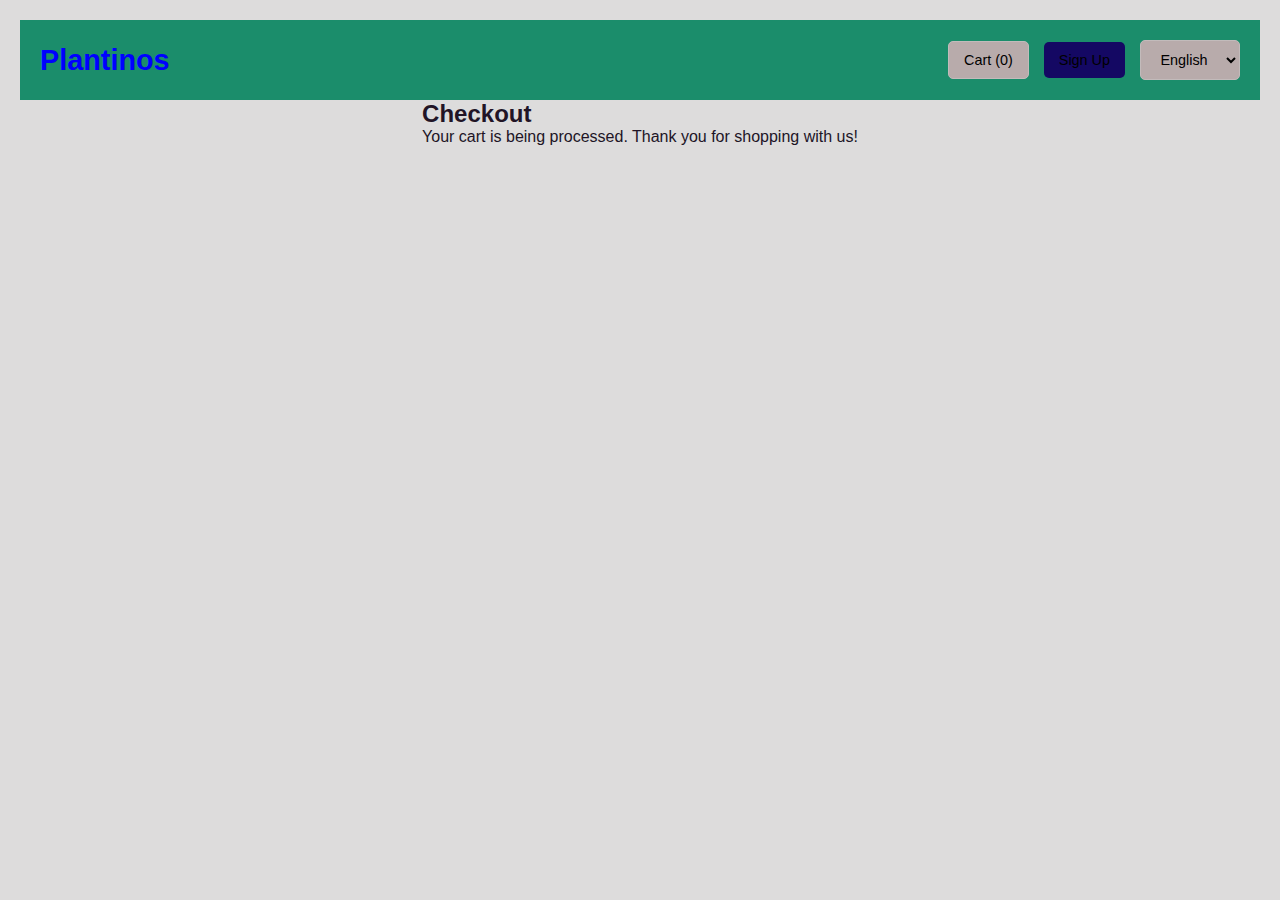
<file: checkout.html>
<!DOCTYPE html>
<html lang="en">
<head>
    <meta charset="UTF-8">
    <meta name="viewport" content="width=device-width, initial-scale=1.0">
    <title>Checkout</title>
    <link rel="stylesheet" href="ecommerce.css">
</head>
<body>
    <!-- Header Section -->
    <header id="header">
        <h1>Plantinos</h1>
        <div id="header-right">
            <button id="cart-btn" onclick="toggleCart()">Cart (0)</button>
            <button id="signup-btn">Sign Up</button>
            <select id="language-select">
                <option value="en">English</option>
                <option value="hi">Hindi</option>
            </select>
        </div>
    </header>
    
    <!-- Checkout Section -->
    <section id="checkout">
        <h2>Checkout</h2>
        <p>Your cart is being processed. Thank you for shopping with us!</p>
        <!-- Add checkout form or payment integration here -->
    </section>

    <script src="ecommerce.js"></script>
</body>
</html>
</file>
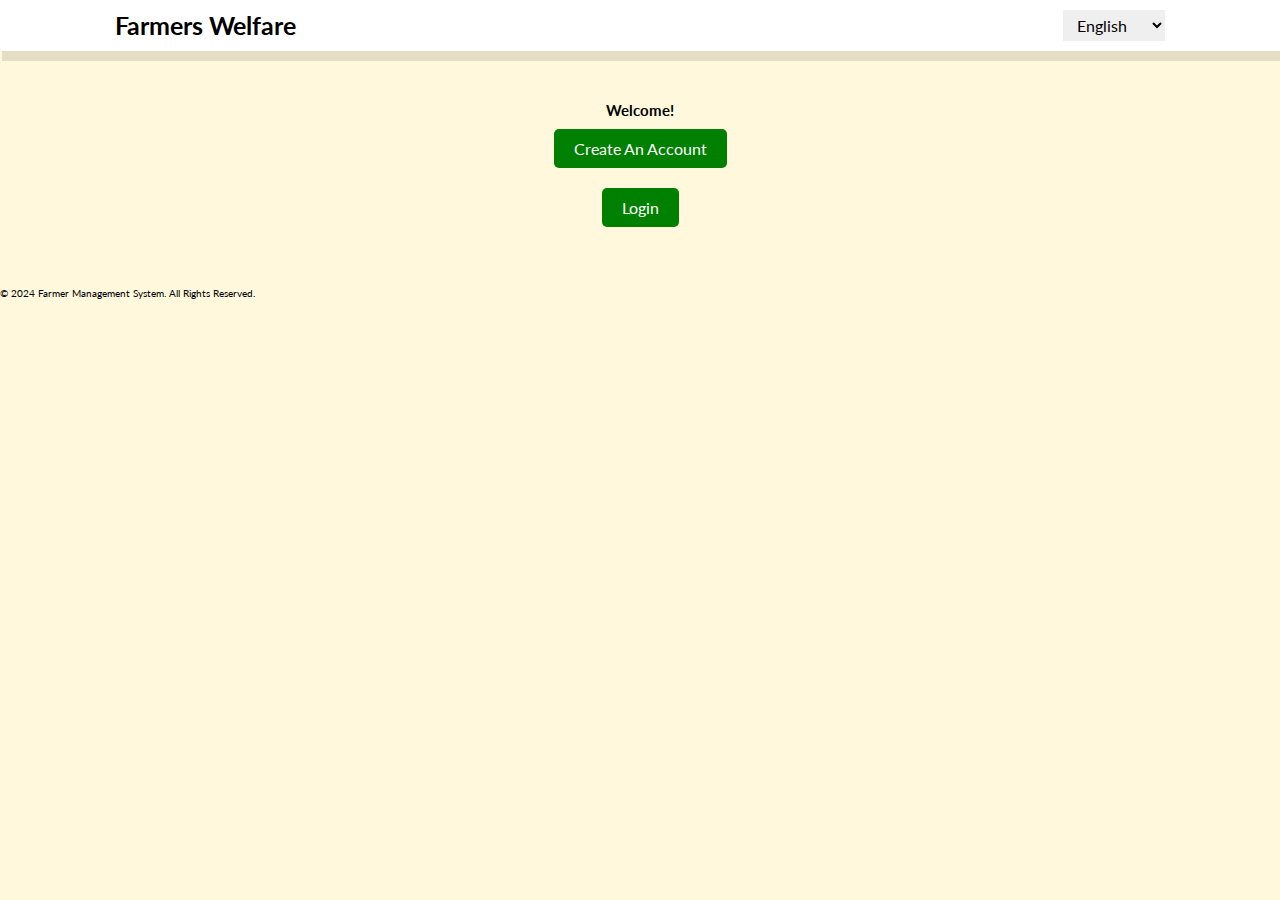
<file: customerRegistration.html>
<!DOCTYPE html>
<html lang="en">
<head>
    <meta charset="UTF-8">
    <meta name="viewport" content="width=device-width, initial-scale=1.0">
    <title>Customer Registration</title>
    <link rel="stylesheet" href="registration.css">
    
</head>
<body>
    <!-- Header Section -->
    <header id="header">
        <h1>Farmers Welfare</h1>
        <div id="header-right">
            <select id="language-select">
                <option value="en">English</option>
                <option value="ka">Kannada</option>
            </select>
        </div>
    </header>

    <!-- Registration and Login Selection -->
    <section id="selection">
        <h2>Welcome!</h2>
        <button id="createAccountBtn" onclick="showForm('createAccount')">Create An Account</button>
        <button id="loginBtn" onclick="showForm('login')">Login</button>
    </section>

    <!-- Registration Form for Customer -->
    <section id="createAccountForm" class="form-section" style="display: none;">
    <h2>Register as a Customer</h2>
    <form id="registrationForm" onsubmit="event.preventDefault(); registerFarmer();">
    <label for="regName">Name:</label>
    <input type="text" id="regName" name="regName" required>
    <label for="regPassword">Password:</label>
    <input type="password" id="regPassword" name="regPassword" required>
    <button type="submit">Register</button>
    </form>
    </section>
    
    <!-- Login Form -->
    <section id="loginForm" class="form-section" style="display: none;">
    <h2>Login</h2> <form onsubmit="event.preventDefault(); loginUser();">
    <label for="loginName">Name:</label>
    <input type="text" id="loginName" name="loginName" required>
    <label for="loginPassword">Password:</label>
    <input type="password" id="loginPassword" name="loginPassword" required>
    <button type="submit">Login</button> </form>
        </form>
    </section>

    <!-- Footer -->
    <footer>
        <p>&copy; 2024 Farmer Management System. All rights reserved.</p>
    </footer>
    <script src="customerRegistration.js"></script>
</body>
</html>
</file>
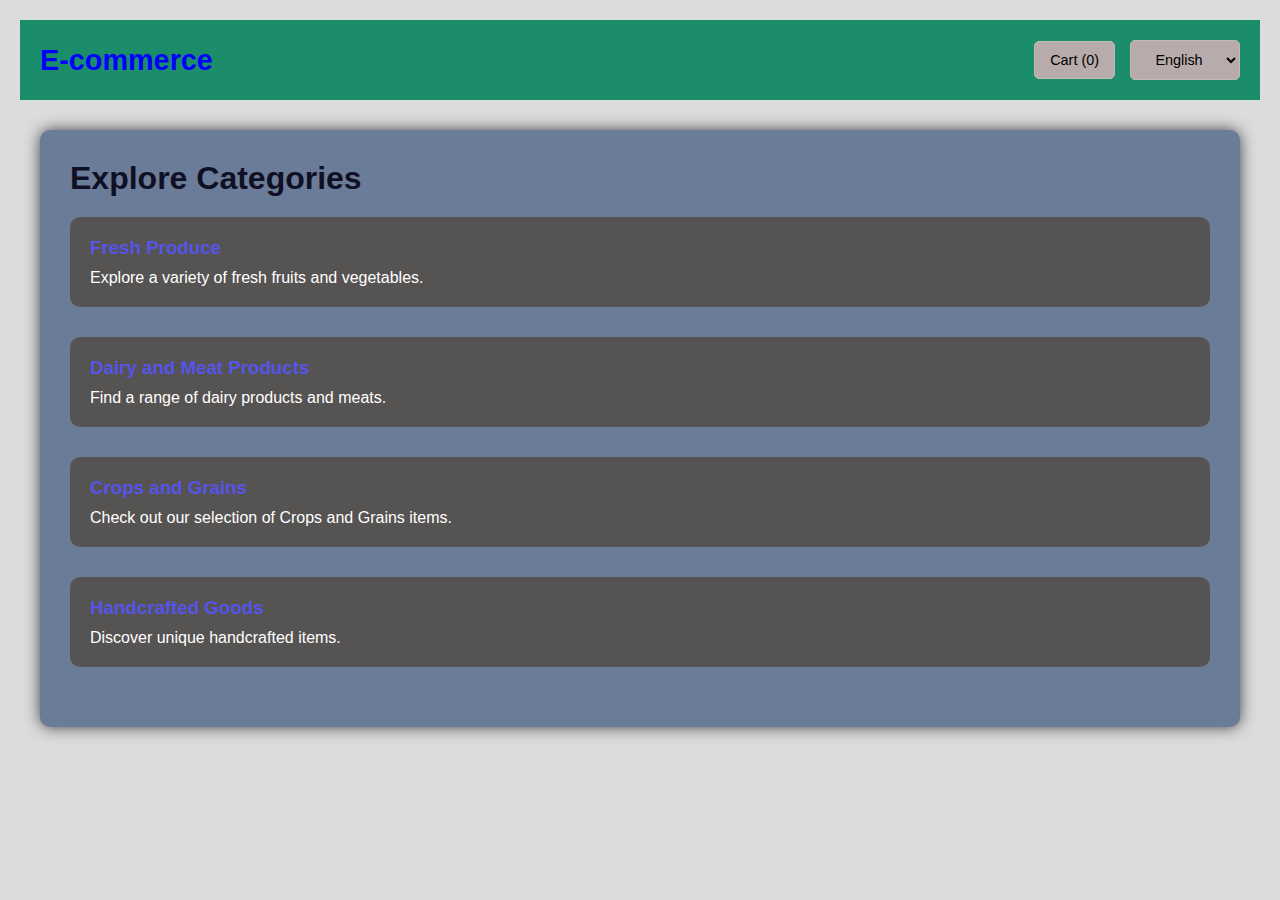
<file: ecommerce.html>
<!DOCTYPE html>
<html lang="en">
<head>
    <meta charset="UTF-8">
    <meta name="viewport" content="width=device-width, initial-scale=1.0">
    <title>Plant-Based Foods E-Commerce</title>
    <link rel="stylesheet" href="ecommerce.css"> <!-- New CSS file -->
</head>
<body>
    <!-- Header Section -->
    <header id="header">
        <h1>E-commerce</h1>
        <div id="header-right">
            <button id="cart-btn" onclick="toggleCart()">Cart (0)</button>
            <select id="language-select">
                <option value="en">English</option>
                <option value="ka">Kannada</option>
            </select>
        </div>
    </header>
    
    <!-- Customer Dashboard Section -->
    <section id="customer-dashboard">
        <h2>Explore Categories</h2>
        <div class="category" onclick="location.href='freshproduce.html'">
            <h3>Fresh Produce</h3>
            <p>Explore a variety of fresh fruits and vegetables.</p>
        </div>
        <div class="category" onclick="location.href='dairy-meat.html'">
            <h3>Dairy and Meat Products</h3>
            <p>Find a range of dairy products and meats.</p>
        </div>
        <div class="category" onclick="location.href='crops-grains.html'">
            <h3>Crops and Grains</h3>
            <p>Check out our selection of Crops and Grains items.</p>
        </div>
        <div class="category" onclick="location.href='handcrafted-goods.html'">
            <h3>Handcrafted Goods</h3>
            <p>Discover unique handcrafted items.</p>
        </div>
    </section>

    <!-- Cart Section (Initially hidden) -->
    <section id="cart" style="display:none;">
        <h2>Your Cart</h2>
        <ul id="cartItems">
            <!-- Cart items will be listed here dynamically -->
        </ul>
        <p>Total: $<span id="cartTotal">0</span></p>
        <button onclick="if (cart.length > 0) { window.location.href = 'checkout.html'; } else { alert('Your cart is empty. Add items to the cart before proceeding.'); }">Checkout</button>


    </section>

    <script src="ecommerce.js"></script>
</body>
</html>
</file>
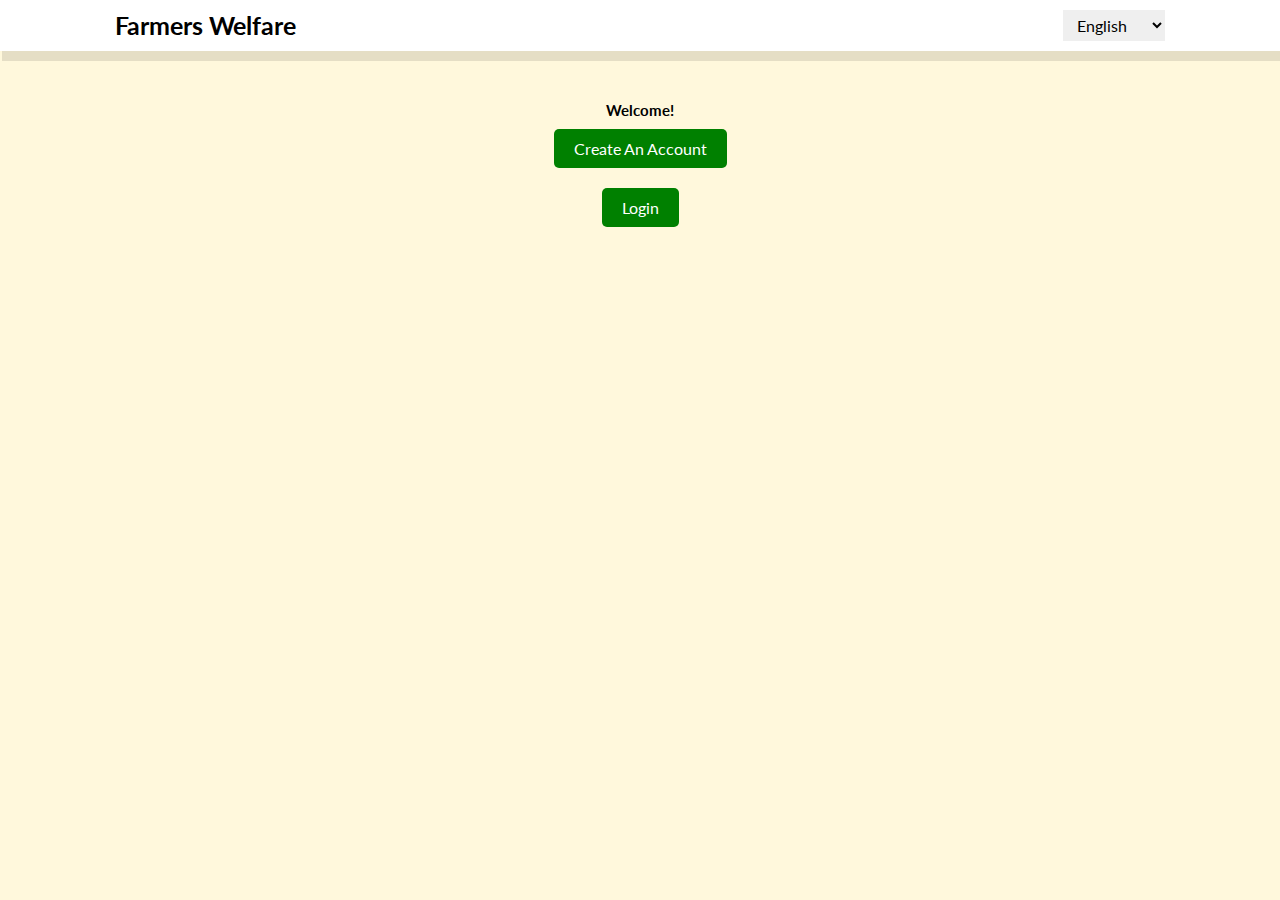
<file: farmerRegistration.html>
<!DOCTYPE html>
<html lang="en">
<head>
    <meta charset="UTF-8">
    <meta name="viewport" content="width=device-width, initial-scale=1.0">
    <title>Farmer Registration</title>
    <link rel="stylesheet" href="registration.css">
</head>
<body>
    <!-- Header Section -->
    <header id="header">
        <h1>Farmers Welfare</h1>
        <div id="header-right">
            <select id="language-select">
                <option value="en">English</option>
                <option value="ka">Kannada</option>
            </select>
        </div>
    </header>

    <!-- Registration and Login Selection -->
    <section id="selection">
    <h2>Welcome!</h2>
    <button id="createAccountBtn" onclick="showForm('createAccount')">Create An Account</button>
    <button id="loginBtn" onclick="showForm('login')">Login</button>
    </section>
    <!-- Farmer Registration Form -->
    <section id="createAccountForm" class="form-section" style="display: none;">
    <h2>Register as a Farmer</h2>
    <form id="registrationForm" onsubmit="event.preventDefault(); registerFarmer();">
    <label for="regName">Name:</label>
    <input type="text" id="regName" name="regName" required>
    <label for="regPassword">Password:</label>
    <input type="password" id="regPassword" name="regPassword" required>
    <label for="regFarmSize">Farm Size (in acres):</label>
    <input type="number" id="regFarmSize" name="regFarmSize" required>
    <label for="regCrops">Crops Grown:</label>
    <input type="text" id="regCrops" name="regCrops" required>
    <button type="submit">Register</button> </form> </section>
    
    <!-- Login Form -->
    
    <section id="loginForm" class="form-section" style="display: none;">
    <h2>Login</h2> <form onsubmit="event.preventDefault(); loginUser();">
    <label for="loginName">Name:</label>
    <input type="text" id="loginName" name="loginName" required>
    <label for="loginPassword">Password:</label>
    <input type="password" id="loginPassword" name="loginPassword" required>
    <button type="submit">Login</button>
    </form>
    </section>
    <!-- Include JavaScript file -->
    <script src="farmerRegistration.js"></script>
</body>
</html>
</file>
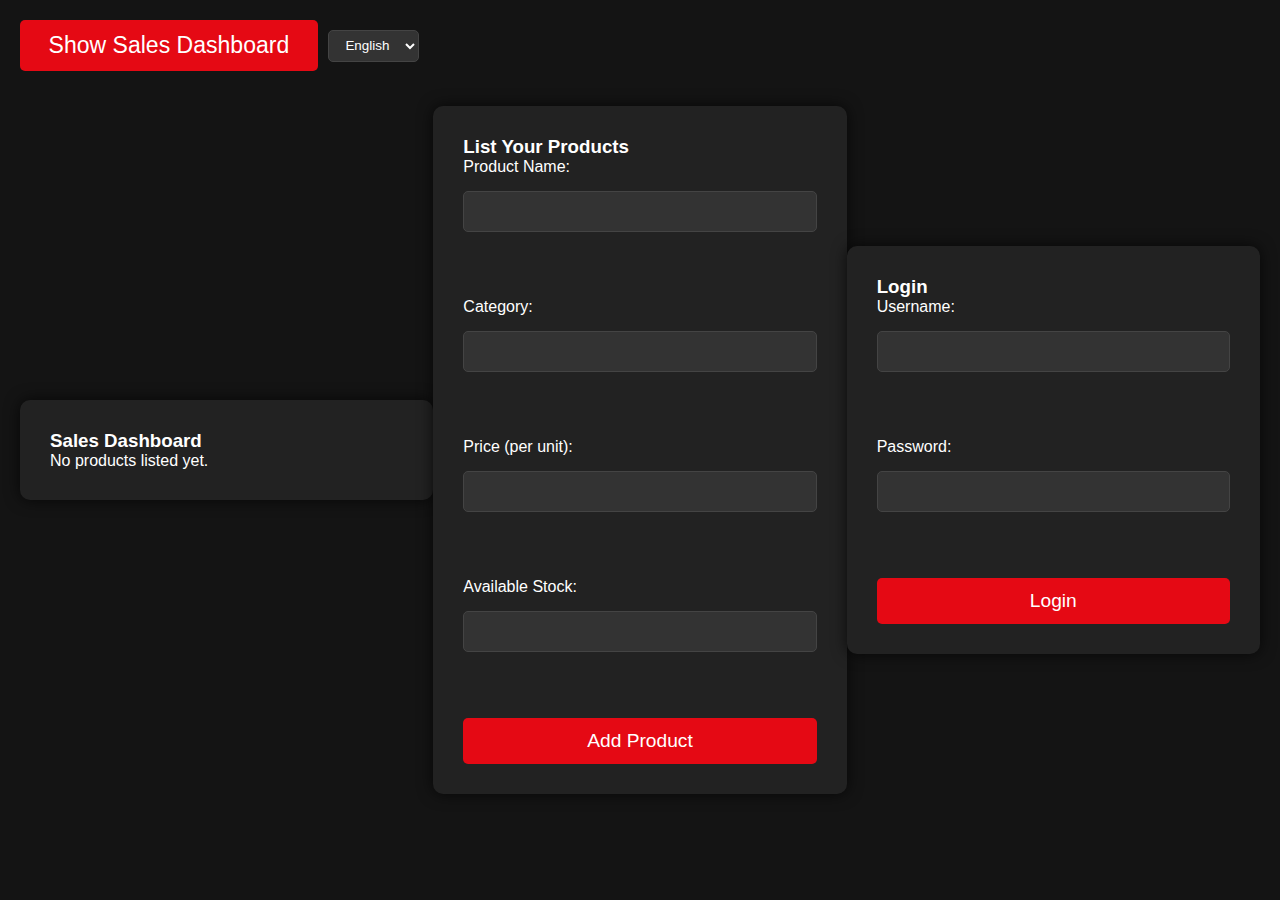
<file: productListing.html>
<!DOCTYPE html>
<html lang="en">
<head>
    <meta charset="UTF-8">
    <meta name="viewport" content="width=device-width, initial-scale=1.0">
    <title>Product Listing</title>
    <link rel="stylesheet" href="productListing.css"> 
</head>
<body>
    <!-- Header Section -->
    <header id="header">
        <div id="header-right">
            <button id="showDashboardBtn" onclick="showDashboard()">Show Sales Dashboard</button>
            <select id="language-select">
                <option value="en">English</option>
                <option value="ka">Kannada</option>
            </select>
        </div>
    </header>

    <!-- Hidden Sales Dashboard -->
    <section id="salesDashboard" class="hidden">
        <h3>Sales Dashboard</h3>
        <!-- Dashboard Content -->
        <div id="dashboardContent">
            <p>No products listed yet.</p>
        </div>
    </section>

    <!-- Product Listing Section -->
    <section id="productListing">
        <h3>List Your Products</h3>
        <form id="productListingForm">
            <label for="productName">Product Name:</label>
            <input type="text" id="productName" name="productName" required>
            <br><br>
            <label for="productCategory">Category:</label>
            <input type="text" id="productCategory" name="productCategory" required>
            <br><br>
            <label for="productPrice">Price (per unit):</label>
            <input type="number" id="productPrice" name="productPrice" required>
            <br><br>
            <label for="productStock">Available Stock:</label>
            <input type="number" id="productStock" name="productStock" required>
            <br><br>
            <button type="submit">Add Product</button>
        </form>
    </section>

    <!-- Login Form -->
    <section id="login" class="hidden">
        <h3>Login</h3>
        <form id="loginForm">
            <label for="username">Username:</label>
            <input type="text" id="username" name="username" required>
            <br><br>
            <label for="password">Password:</label>
            <input type="password" id="password" name="password" required>
            <br><br>
            <button type="button" onclick="login()">Login</button>
        </form>
    </section>

    <script src="productListing.js"></script>
</body>
</html>
</file>
<file: registration.css>
@import url('https://fonts.googleapis.com/css2?family=Lato:wght@300;400;700&display=swap');
:root {
    --green: green;
    --black: #130f40;
    --light-color: #666;
    --box-shadow: 0.2rem 1rem rgba(0, 0, 0, 0.1);
    --border: 2rem solid rgba(0, 0, 0, 0.1);
    --outline: .1rem solid rgba(0, 0, 0, 0.1);
}
* {
    font-family: 'Lato', sans-serif;
    margin: 0;
    padding: 0;
    box-sizing: border-box;
    outline: none;
    border: none;
    text-decoration: none;
    text-transform: capitalize;
    transition: all .2s linear;
}
html {
    font-size: 62.5%;
    overflow-x: hidden;
    scroll-behavior: smooth;
    scroll-padding-top: 7rem;
}
body {
    background-color: cornsilk;
}
header {
    display: flex;
    justify-content: space-between;
    padding: 1rem 9%;
    background: #fff;
    box-shadow: var(--box-shadow);
}
header h1 {
    font-size: 2.5rem;
}
#header-right select {
    padding: 0.5rem 1rem;
    font-size: 1.6rem;
}
#selection {
    display: flex;
    justify-content: center;
    align-items: center;
    flex-direction: column;
    padding: 5rem 0;
}
#selection button {
    padding: 1rem 2rem;
    font-size: 1.6rem;
    margin: 1rem;
    border: none;
    background-color: var(--green);
    color: white;
    cursor: pointer;
    border-radius: 0.5rem;
}
#selection button:hover {
    background-color: var(--black);
}
.form-section {
    display: none;
    padding: 2rem 9%;
    background: #fff;
    box-shadow: var(--box-shadow);
    border-radius: 0.5rem;
    margin: 2rem 0;
}
form {
    display: flex;
    flex-direction: column;
    gap: 1rem;
}
form input {
    padding: 0.5rem;
    font-size: 1.6rem;
    border: 1px solid #ccc;
    border-radius: 0.5rem;
}
form button {
    padding: 1rem 2rem;
    font-size: 1.6rem;
    border: none;
    background-color: var(--green);
    color: white;
    cursor: pointer;
    border-radius: 0.5rem;
}
form button:hover {
    background-color: var(--black);
}
</file>
<file: ecommerce.css>
/* Reset and body styling */
* {
    margin: 0;
    padding: 0;
    box-sizing: border-box;
}
body {
    font-family: 'Helvetica Neue', sans-serif;
    background-color: #dddcdc;
    color: #211426;
    display: flex;
    flex-direction: column;
    align-items: center;
    padding: 20px;

    background-size: cover;
    min-height: 100vh;
}
/* Header styling */
#header {
    width: 100%;
    display: flex;
    justify-content: space-between;
    align-items: center;
    padding: 20px;
    background-color: #1b8d6b; /* Dark background for header */
    color:blue;
}

#header h1 {
    font-size: 1.8em;
}

#header-right {
    display: flex;
    align-items: center;
    gap: 15px;
}

#signup-btn,
#language-select,
#cart-btn {
    font-size: 0.9em;
    padding: 10px 15px;
    border-radius: 5px;
    border: none;
    cursor: pointer;
    display: flex;
    align-items: center;
    justify-content: center;
    text-align: center;
    background-color: #d8caca;
    color: #000000;
}

#signup-btn {
    background-color: #140863;
}

#signup-btn:hover{
    transform: scale(1.05);
    box-shadow: 0 0 20px rgba(0, 0, 0, 0.9);
}


#language-select, #cart-btn {
    background-color: #b8abab;
    border: 1px solid #c2bbbb;
}

#language-select option {
    background-color: #bab3b3;
    color: #fff;
}

/* Product Listings */
#product-list {
    display: flex;
    flex-wrap: wrap;
    gap: 20px;
    justify-content: center;
    margin-top: 20px;
}

.product {
background-color: #bcb1b1;
padding: 20px;
border-radius: 10px;
width: calc(33% - 40px);
box-shadow: 0 0 15px rgba(0, 0, 0, 0.7);
text-align: center;
transition: transform 0.5Ss, box-shadow 0.3s;
}

.product:hover {
    transform: scale(1.05);
    box-shadow: 0 0 20px rgba(0, 0, 0, 0.9);
}

.product img {
    width: 100%;
    border-radius: 10px;
    margin-bottom: 10px;
}

.product h3 {
    margin: 10px 0;
    color: rgb(34, 34, 151);
}

/* Cart Section */
#cart {
    position: fixed;
    top: 20px;
    right: 20px;
    width: 300px;
    background-color: #6b87a1;
    padding: 10px;
    border-radius: 10px;
    box-shadow: 0 0 15px rgba(0, 0, 0, 0.7);
    z-index: 1000;
    display: none;
}

#cart h2 {
    margin-bottom: 10px;
    color:rgb(6, 6, 151);
}

#cart ul {
    list-style-type: none;
}

#cart ul li {
    margin-bottom: 10px;
    color: #fff;
}

#cart ul li button {
    background-color: #4b4b4b;
    color: #bf3636;
    border: none;
    padding: 5px 10px;
    border-radius: 5px;
    cursor: pointer;
}

#cart ul li button:hover {
    background-color:#ffffff;
}

#cart p {
    margin: 10px 0;
} 

#cart-btn:hover {
    transform: scale(1.05);
    box-shadow: 0 0 20px rgba(0, 0, 0, 0.9);
}
 

/* Customer Dashboard Section */
#customer-dashboard {
    background-color: #6b7c99; /* Darker background for the dashboard */
    padding: 30px;
    border-radius: 10px;
    width: 100%;
    max-width: 1200px;
    margin: 30px auto;
    box-shadow: 0 0 15px rgba(0, 0, 0, 0.7);
}

#customer-dashboard h2 {
    color:rgb(16, 16, 36);
    margin-bottom: 20px;
    font-size: 2em;
}

.category {
    margin-bottom: 30px;
    padding: 20px;
    background-color: #565353; /* Slightly lighter background for categories */
    border-radius: 10px;
}

.category h3 {
    color: rgb(85, 85, 233);
    margin-bottom: 10px;
}

.category p {
    color: #fff;
}

.category:hover {
    transform: scale(1.05);
    box-shadow: 0 0 20px rgba(0, 0, 0, 0.9);
}

/* Media queries for responsiveness */
@media screen and (max-width: 768px) {
    #product-list {
        flex-direction: column;
        align-items: center;
    }

    .product {
        width: 100%;
    }
}

footer {
    margin-top: 20px;
    background-color: #dbd3d3;
    color: #efe7e7;
    text-align: center;
    padding: 10px;
    width: 100%;
}
</file>
<file: productListing.css>
/* Reset */
* {
    margin: 0;
    padding: 0;
    box-sizing: border-box;
}

/* Body styling */
body {
    font-family: 'Helvetica Neue', sans-serif;
    background-color: #141414; /* Netflix black background */
    color: #ffffff;
    display: flex;
    justify-content: center;
    align-items: center;
    height: 100vh;
    padding: 20px;
    overflow: hidden; /* Ensure no scrollbars appear */
    position: relative; /* For absolute positioning of canvas */
}

/* Particle Canvas */
#particleCanvas {
    position: absolute;
    top: 0;
    left: 0;
    width: 100vw;
    height: 100vh;
    z-index: -1; /* Ensure it stays behind other content */
    animation: particlesAnimation 10s infinite; /* Added animation */
}

/* Header styling */
#header {
    position: absolute;
    top: 20px; /* Distance from the top */
    left: 20px; /* Distance from the left */
    width: calc(100% - 40px); /* Full width minus left and right padding */
    display: flex;
    justify-content: space-between;
    align-items: center;
    font-size: 1.2em; /* Adjusted font size */
    font-weight: bold;
    color: #E50914; /* Netflix red */
}

#header-right {
    display: flex;
    align-items: center;
    gap: 10px;
    width: auto;
    height: auto;
}

#language-select {
    font-size: 0.8em; /* Adjust font size to fit text */
    padding: 0; /* Remove extra padding */
    border-radius: 5px;
    border: none;
    cursor: pointer;
    display: flex;
    align-items: center;
    justify-content: center;
    text-align: center;
    line-height: 32px; /* Center text vertically */
    overflow: hidden; /* Hide overflow text */
    white-space: nowrap; /* Prevent text from wrapping */
}


/* Language selection button */
#language-select {
    background-color: #333;
    color: #fff;
    border: 1px solid #444;
    width: 124.4px; /* Same width as the signup button */
    height: 32px; /* Same height as the signup button */
    padding: 0; /* Remove extra padding */
    font-size: 0.7em; /* Adjust font size to fit text */
}

#language-select option {
    background-color: #333;
    color: #fff;
}

/* Section container */
section {
    background-color: #222; /* Darker gray for sections */
    padding: 30px;
    border-radius: 10px;
    width: 100%;
    max-width: 500px;
    box-shadow: 0 0 15px rgba(0, 0, 0, 0.7);
}

/* Section titles */
h2 {
    color: #E50914; /* Netflix red for headings */
    margin-bottom: 20px;
    font-size: 1.8em;
}

/* Form container alignment */
form {
    display: flex;
    flex-direction: column;
    gap: 15px; /* Add spacing between form elements */
}

/* Input field focus effect */
form input[type="text"],
form input[type="password"],
form input[type="number"] {
    padding: 12px;
    background-color: #333;
    border: 1px solid #444;
    border-radius: 5px;
    color: #fff;
    transition: border-color 0.3s ease;
}

form input[type="text"]:focus,
form input[type="password"]:focus,
form input[type="number"]:focus {
    border-color: #E50914; /* Netflix red border on focus */
    outline: none;
}

/* Button hover effects */
button {
    width: 100%;
    padding: 12px;
    background-color: #E50914;
    color: white;
    border: none;
    border-radius: 5px;
    font-size: 1.2em;
    cursor: pointer;
    transition: background-color 0.3s ease, transform 0.2s ease;
} 
button:hover {
    background-color: #f40612; /* Brighter red */
    transform: translateY(-3px); /* Slight lift effect */
}

/* Adjust section visibility */
#farmerDashboard,
#customerDashboard,
#registration { 
    display: block; /* Display sections as needed */
}

/* For better readability on small screens */
@media screen and (max-width: 768px) {
    body {
        flex-direction: column;
        padding: 10px;
    }

    section {
        width: 90%;
    }
}

/* Footer styling */
footer {
    position: absolute;
    bottom: 0;
    left: 0;
    width: 100%;
    background-color: #222; /* Dark background for the footer */
    color: #fff;
    text-align: left;
    padding: 10px;
    box-shadow: 0 -2px 5px rgba(0, 0, 0, 0.3);
}

footer p {
    margin: 0;
}

/* Fade-in and fade-out animations */
@keyframes fadeIn {
    from { opacity: 0; }
    to { opacity: 1; }
}

@keyframes fadeOut {
    from { opacity: 1; }
    to { opacity: 0; }
}

.fade-in {
    animation: fadeIn 1s ease-out;
}

.fade-out {
    animation: fadeOut 1s ease-out;
}

/* Background particle animation */
@keyframes particlesAnimation {
    0% { background-position: 0 0; }
    100% { background-position: 100% 100%; }
}
</file>
